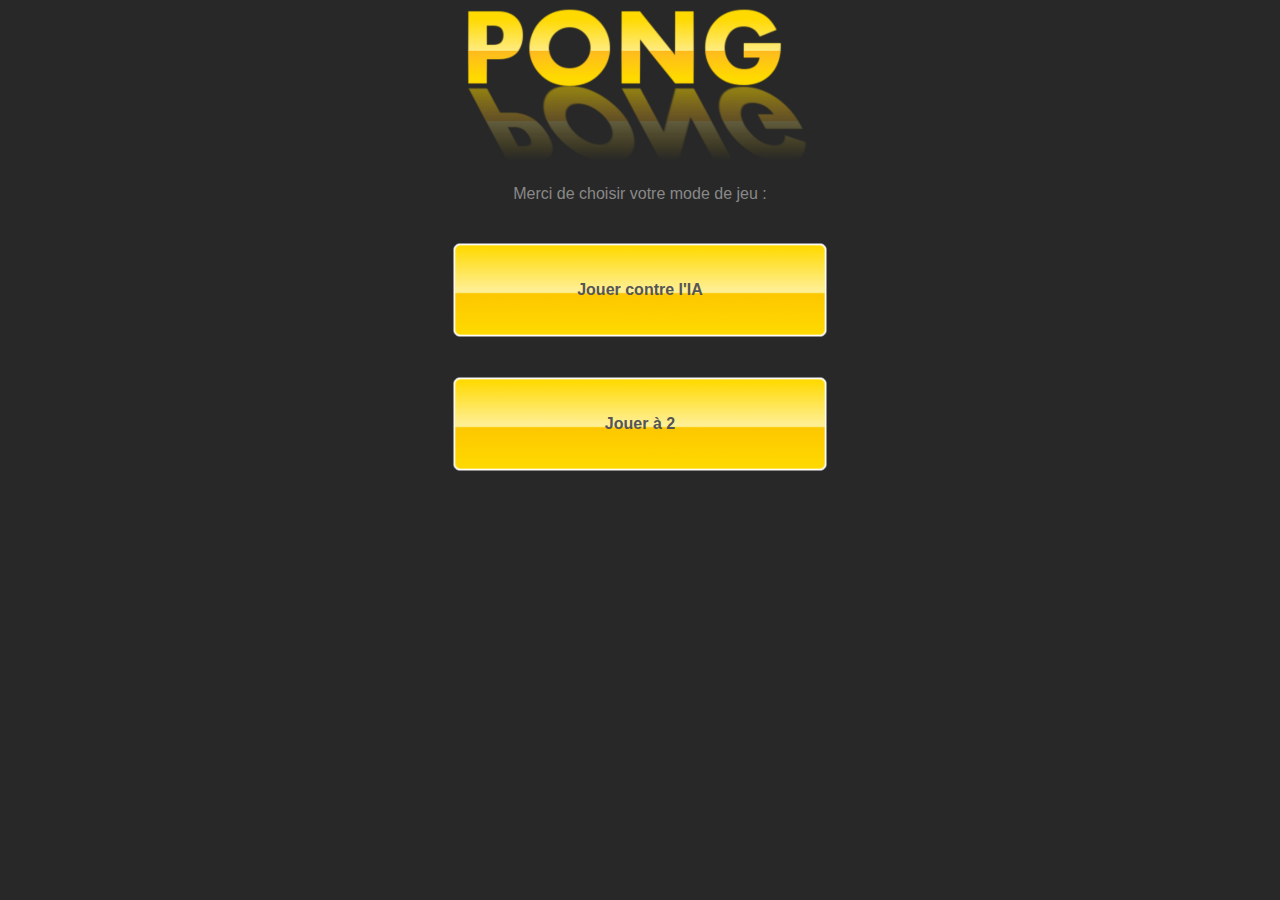
<file: index.html>
<!DOCTYPE html>
<html lang="fr">
	<head>
		<title>Pong - Ecran Titre</title>
		<meta charset="utf-8"/>
		<meta name="author" content="Celine Renaud"/>
		<meta name="description" content="Jeu Pong en HTML5"/>
		<meta name="keywords" content="pong, html5"/>
		<link rel="icon" type="image/x-icon" href="favicon.ico"/>
		<link rel="stylesheet" type="text/css" media="screen" href="./css/pong.css"/>
		<script type="text/javascript" src="./js/pong.js"></script>
	</head>
	<body>
		<header>
			<div id="titre"></div>
			<div id="ecranTitre">
				<p>
					Merci de choisir votre mode de jeu : 
				</p>
				<a href="pong.html">Jouer contre l'IA</a>
				<a href="pongA2.html">Jouer à 2</a>
			</div>
		</header>
	</body>
</html>
</file>
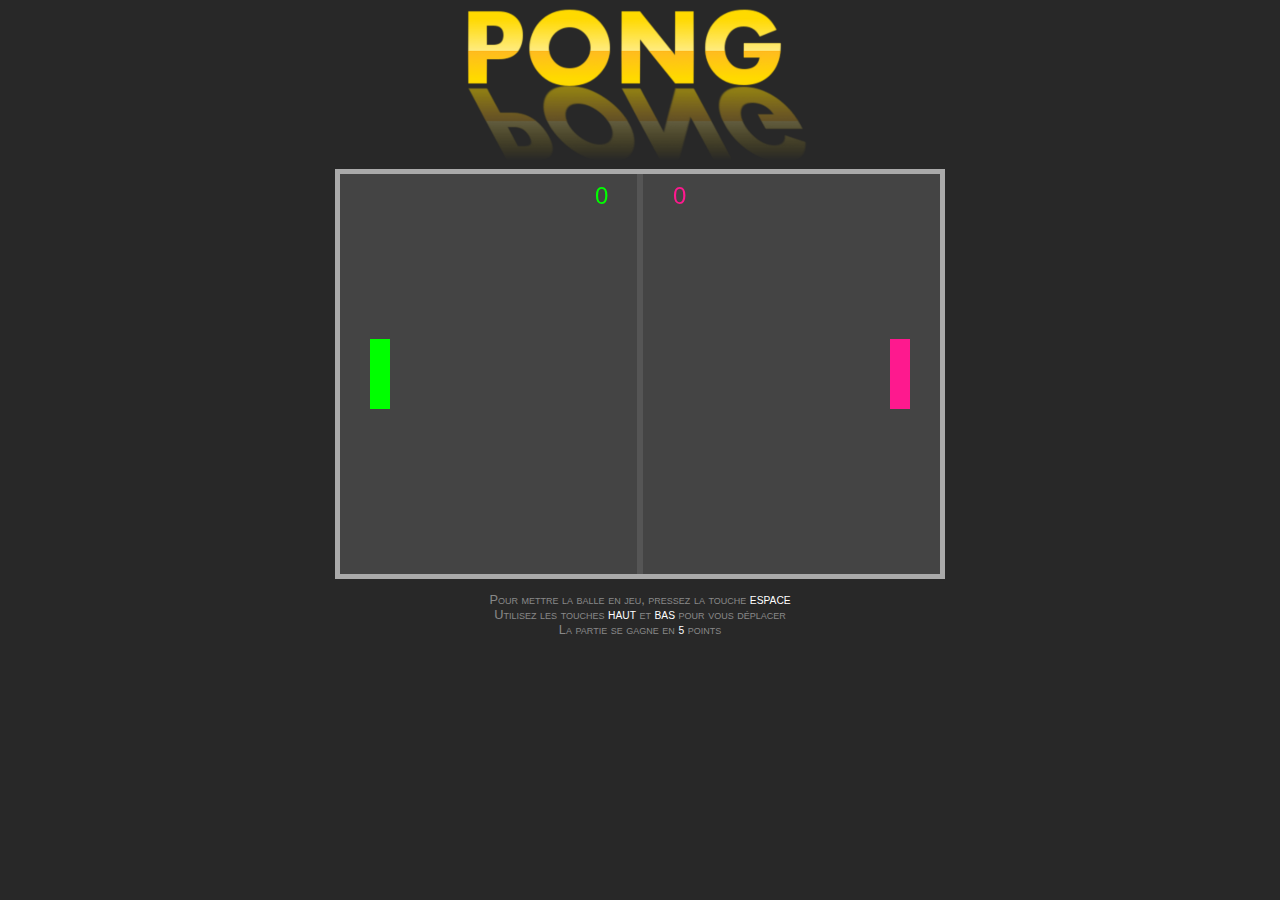
<file: pong.html>
<!DOCTYPE html>
<html lang="fr">
	<head>
		<title>Pong - Jouer contre l'IA</title>
		<meta charset="utf-8"/>
		<meta name="author" content="Celine Renaud"/>
		<meta name="description" content="Jeu Pong en HTML5"/>
		<meta name="keywords" content="pong, html5"/>
		<link rel="icon" type="image/x-icon" href="favicon.ico"/>
		<link rel="stylesheet" type="text/css" media="screen" href="./css/pong.css"/>
		<script type="text/javascript" src="./js/pong.js"></script>
	</head>
	<body>
		<header>
			<div id="titre"></div>
			<div id="container">
				<canvas id="canvasTerrain">
					Votre navigateur ne supporte pas Canvas en HTML5
				</canvas>
				<canvas id="canvasScore">
					Votre navigateur ne supporte pas Canvas en HTML5
				</canvas>
				<canvas id="canvasRaquettes">
					Votre navigateur ne supporte pas Canvas en HTML5
				</canvas>
				<canvas id="canvasVictoire">
					Votre navigateur ne supporte pas Canvas en HTML5
				</canvas>
			</div>
			<div id="aide">
				<p>
					Pour mettre la balle en jeu, pressez la touche <strong>ESPACE</strong>
					<br/>Utilisez les touches <strong>HAUT</strong> et <strong>BAS</strong> pour vous déplacer
					<br/>La partie se gagne en <strong>5</strong> points
				</p>
			</div>
		</header>
	</body>
</html>
</file>
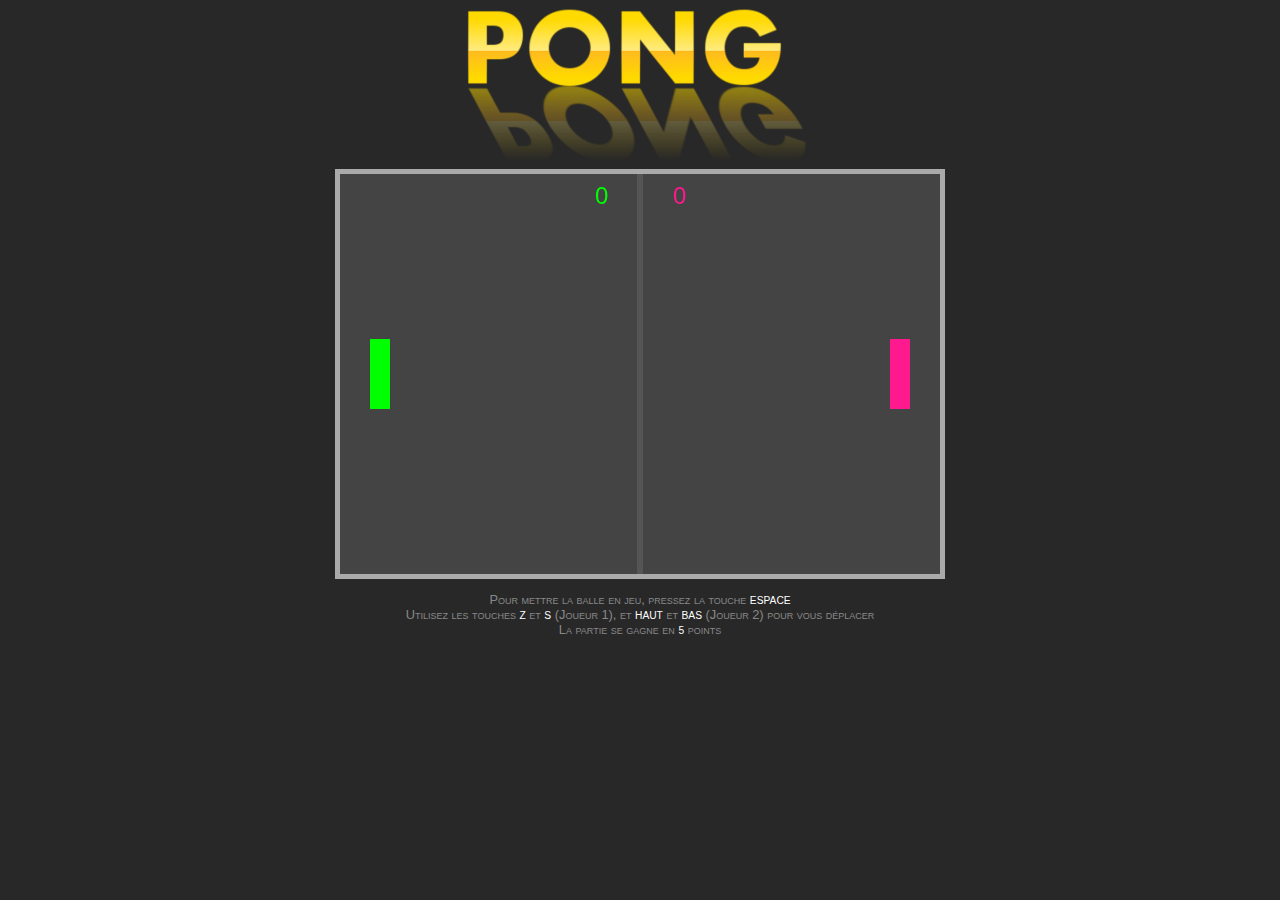
<file: pongA2.html>
<!DOCTYPE html>
<html lang="fr">
	<head>
		<title>Pong - Jouer à 2</title>
		<meta charset="utf-8"/>
		<meta name="author" content="Celine Renaud"/>
		<meta name="description" content="Jeu Pong en HTML5"/>
		<meta name="keywords" content="pong, html5"/>
		<link rel="icon" type="image/x-icon" href="favicon.ico"/>
		<link rel="stylesheet" type="text/css" media="screen" href="./css/pong.css"/>
		<script type="text/javascript" src="./js/pongA2.js"></script>
	</head>
	<body>
		<header>
			<div id="titre"></div>
			<div id="container">
				<canvas id="canvasTerrain">
					Votre navigateur ne supporte pas Canvas en HTML5
				</canvas>
				<canvas id="canvasScore">
					Votre navigateur ne supporte pas Canvas en HTML5
				</canvas>
				<canvas id="canvasRaquettes">
					Votre navigateur ne supporte pas Canvas en HTML5
				</canvas>
				<canvas id="canvasVictoire">
					Votre navigateur ne supporte pas Canvas en HTML5
				</canvas>
			</div>
			<div id="aide">
				<p>
					Pour mettre la balle en jeu, pressez la touche <strong>ESPACE</strong>
					<br/>Utilisez les touches <strong>Z</strong> et <strong>S</strong> (Joueur 1), et <strong>HAUT</strong> et <strong>BAS</strong> (Joueur 2) pour vous déplacer
					<br/>La partie se gagne en <strong>5</strong> points
				</p>
			</div>
		</header>
	</body>
</html>
</file>
<file: css/pong.css>
body {background: #282828; font-family: Helvetica, Arial, sans-serif; font-size: 1em;}
#titre {background: url(../img/pong_titre.png) no-repeat; width: 350px; height: 161px; margin-left: auto; margin-right: auto;}
#ecranTitre {width: 374px; height: 400px; margin-left: auto; margin-right: auto; text-align: center; color: #888;}
#ecranTitre a {cursor: pointer; font-weight: bold; color: #555; text-decoration: none; background: url(../img/pong_bouton_off.png) no-repeat; width: 374px; height: 94px; display: block; margin: 40px 0px; line-height:94px;}
#ecranTitre a:hover {background: url(../img/pong_bouton_on.png) no-repeat; color: #000;}
#container {width: 600px; height: 400px; margin-left: auto; margin-right: auto; border: 5px solid #aaa;}
#canvasTerrain, #canvasScore, #canvasRaquettes {position: absolute;}
#aide {font-variant: small-caps; color: #888; text-align: center; font-size: 0.8em;}
#aide a {text-decoration: none; color: #888;}
#aide a:hover {text-decoration: none; color: #fff;}
#aide strong {color: #fff; font-weight: normal; font-size: 0.8em;}
</file>
